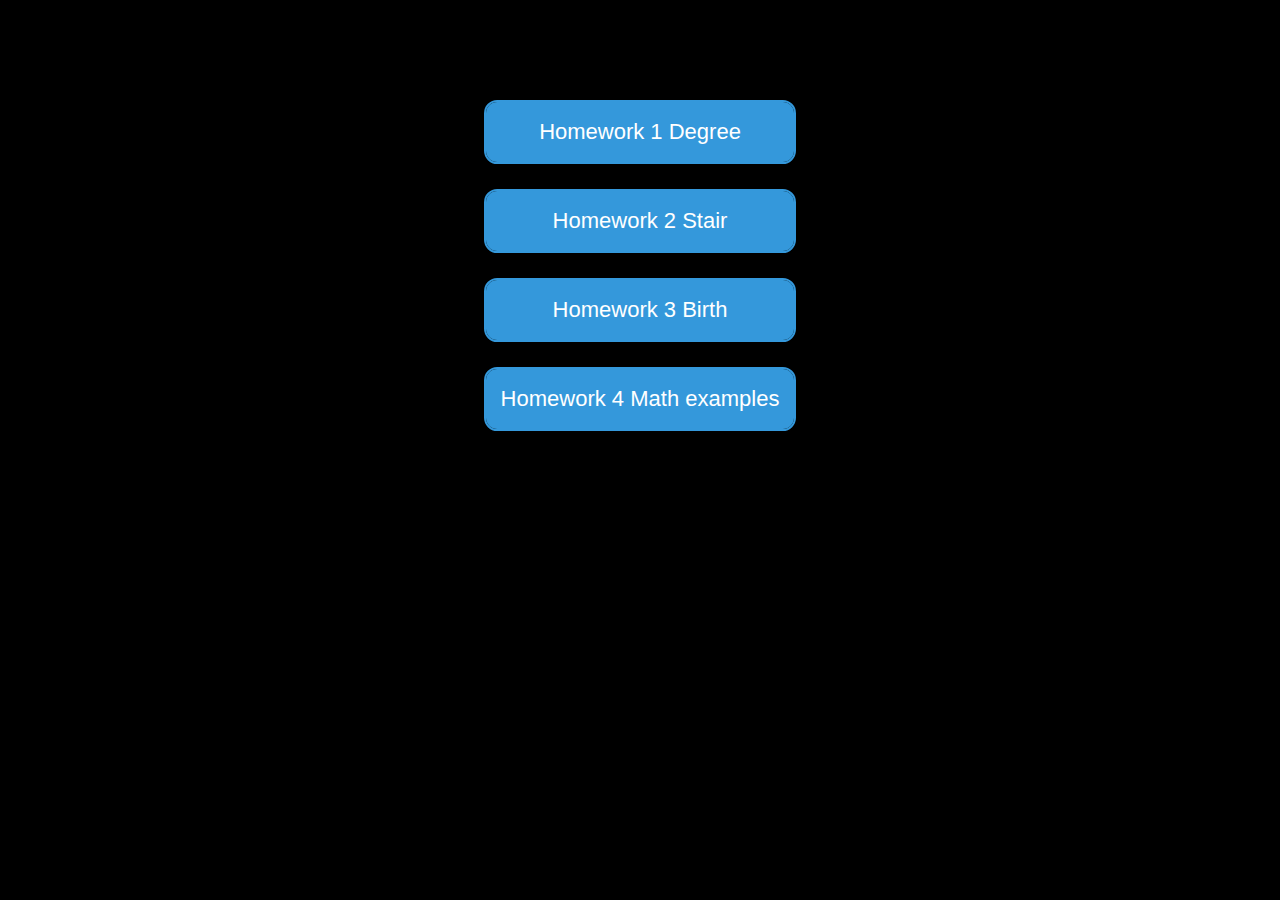
<file: index.html>
<!DOCTYPE html>
<html lang="en">
<head>
    <meta charset="UTF-8">
    <meta http-equiv="X-UA-Compatible" content="IE=edge">
    <meta name="viewport" content="width=device-width, initial-scale=1.0">
    <title>JS2</title>
    <link rel="stylesheet" href="style.css">
</head>
<body>
    <main class="main">
        <div class="main__box">
            <a href="task1_degree/index.html" class="btn main__box-link">Homework 1 Degree</a>
            <a href="task2_stairs/index.html" class="btn main__box-link">Homework 2 Stair</a>
            <a href="task3_birth/index.html" class="btn main__box-link">Homework 3 Birth</a>
            <a href="task4_examples/index.html" class="btn main__box-link">Homework 4 Math examples</a>
        </div>
    </main>
</body>
</html>
</file>
<file: style.css>
body{
    background: black;
}

.main{
    display: flex;
    flex-direction: column;
    align-items: center;
    justify-content: center;
    margin: 100px 0;
}

.main__box{
    display: flex;
    flex-direction: column;
    gap: 25px;
}

.btn {
    background-color: transparent;
    border: 2px solid #e74c3c;
    border-radius: 0.6em;
    color: #e74c3c;
    cursor: pointer;
    display: flex;
    justify-content: center;
    font-size: 22px;
    line-height: 30px;
    padding: 15px;
    text-decoration: none;
    font-family: 'Franklin Gothic Medium', 'Arial Narrow', Arial, sans-serif;
  }
  .btn:hover, .btn:focus {
    color: #fff;
    outline: 0;
  }
  
  .main__box-link {
    border-color: #3498db;
    color: #fff;
    box-shadow: 0 0 40px 40px #3498db inset, 0 0 0 0 #3498db;
    -webkit-transition: all 150ms ease-in-out;
    transition: all 150ms ease-in-out;
  }
  .main__box-link:hover {
    box-shadow: 0 0 10px 0 #3498db inset, 0 0 10px 4px #3498db;
  }
</file>
